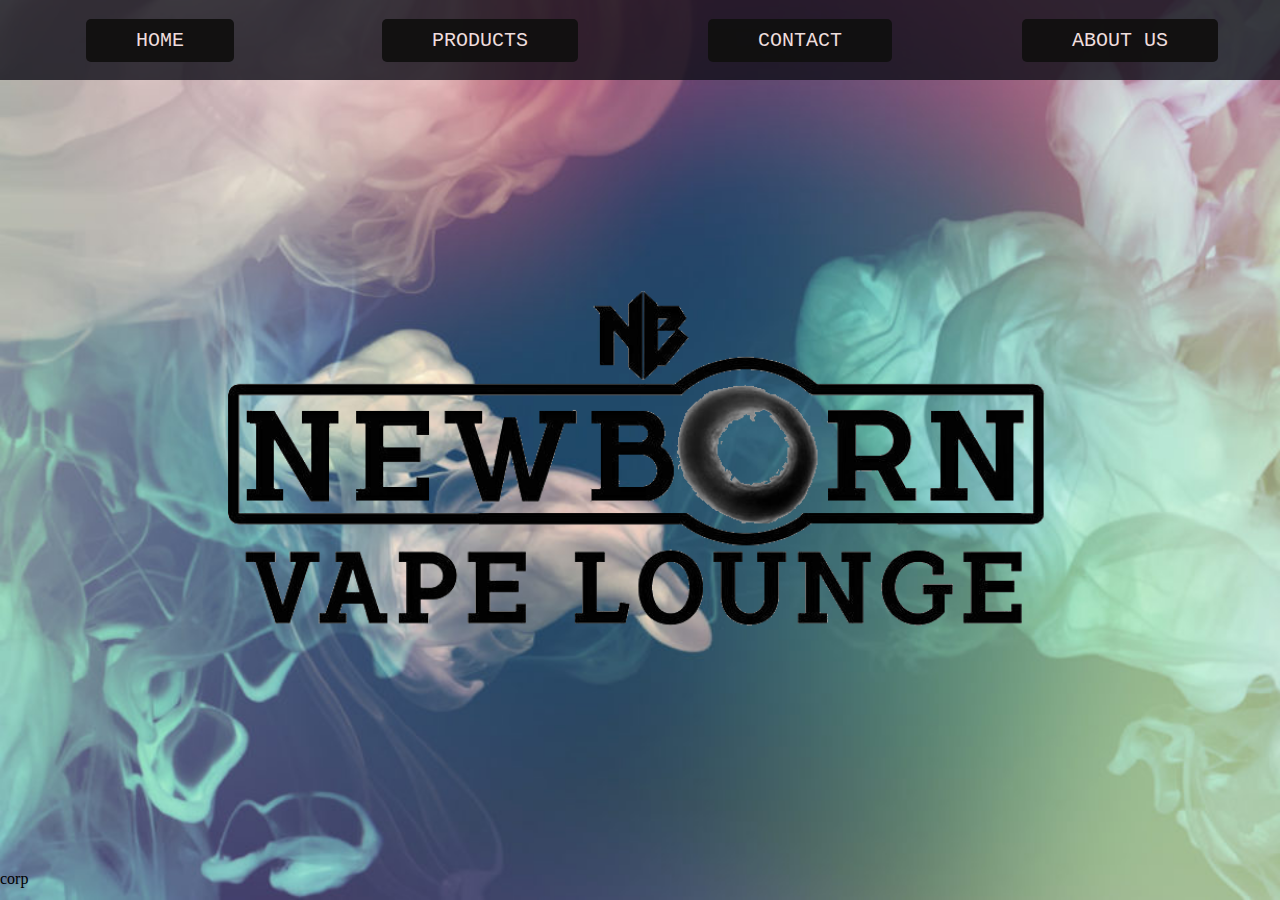
<file: index.html>
<!DOCTYPE html>
<html lang="en">
<head>
    <meta charset="UTF-8">
    <meta name="viewport" content="width=device-width, initial-scale=1.0">
    <link rel="stylesheet" href="home.css">
    <title>New born Vape Lounge</title>
</head>
<body>
    <div id="navigationPanel">
            <ul class="navButtons">
                <li><a href="index.html">home</a></li>
                <li><a href="product.html">products</a></li>
                <li><a href="contacts.html">contact</a></li>
                <li><a href="aboutus.html">about us</a></li>
            </ul>
    </div>

    <div class="banner">
            <div class="icon"></div>
    </div>
    <div class="footer">
            <div class="corp">corp</div>
    </div>
</body>
</html>
</file>
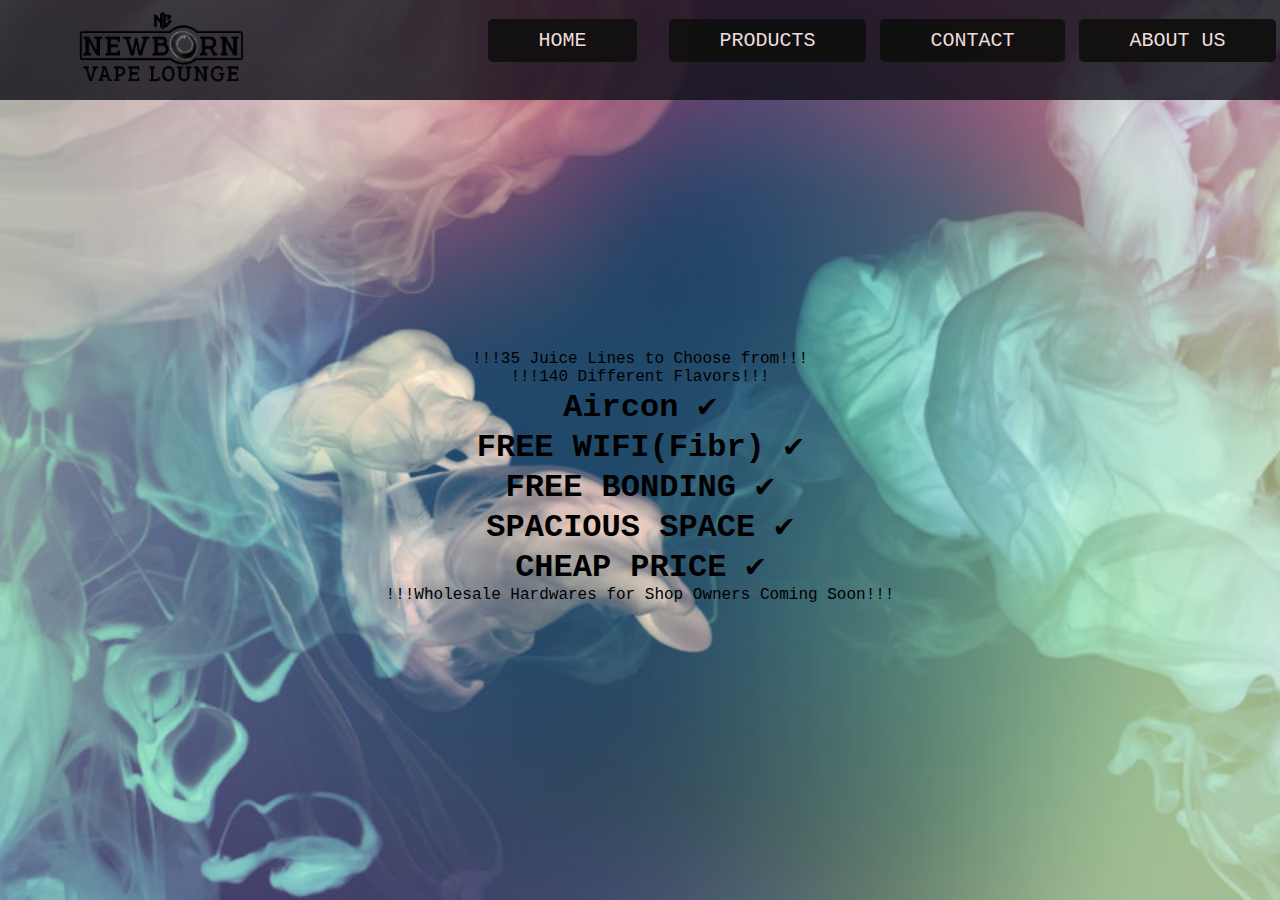
<file: aboutus.html>
<!DOCTYPE html>
<html lang="en">
<head>
    <meta charset="UTF-8">
    <meta name="viewport" content="width=device-width, initial-scale=1.0">
    <link rel="stylesheet" href="styles.css">
    <title>New Born|Contacts</title>
</head>
<body>
    <div id="navigationPanel">
        <img src="image/icon2.png" alt="newborn">
        <ul class="navButtons">
            <li><a href="index.html">home</a></li>
            <li><a href="product.html">products</a></li>
            <li><a href="contacts.html">contact</a></li>
            <li><a href="aboutus.html">about us</a></li>
        </ul>
    </div>

    <div class="content">
        <p>!!!35 Juice Lines to Choose from!!!</p>
        <p>!!!140 Different Flavors!!!</p>
        <h1>Aircon ✔</h1>
        <h1>FREE WIFI(Fibr) ✔</h1>
        <h1>FREE BONDING ✔</h1>
        <h1>SPACIOUS SPACE ✔</h1>
        <h1>CHEAP PRICE ✔</h1>
        <p>!!!Wholesale Hardwares for Shop Owners Coming Soon!!!</p>
    </div>
</div>
</body>
</html>
</file>
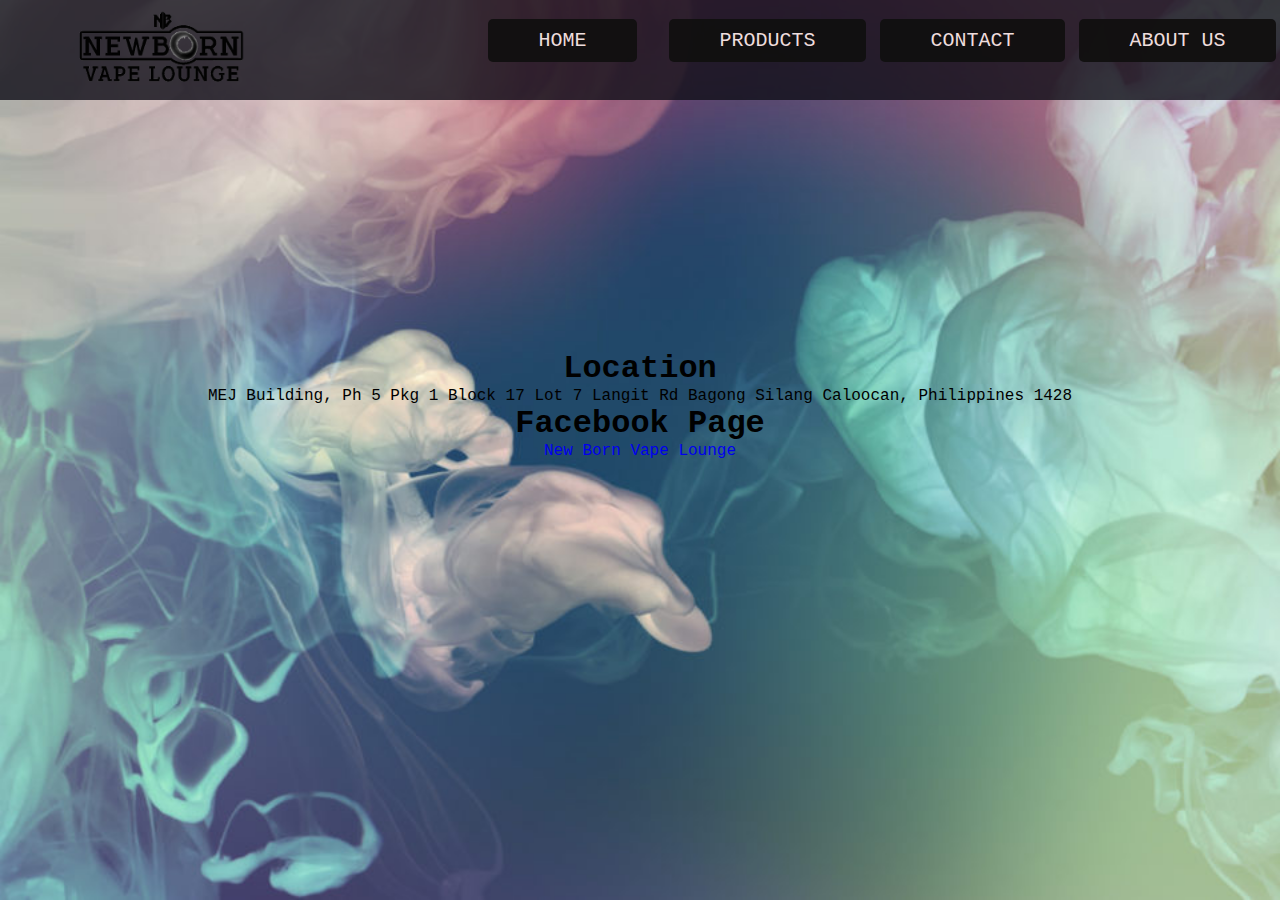
<file: contacts.html>
<!DOCTYPE html>
<html lang="en">
<head>
    <meta charset="UTF-8">
    <meta name="viewport" content="width=device-width, initial-scale=1.0">
    <link rel="stylesheet" href="styles.css">
    <title>New Born|Contacts</title>
</head>
<body>
    <div id="navigationPanel">
        <img src="image/icon2.png" alt="newborn">
        <ul class="navButtons">
            <li><a href="index.html">home</a></li>
            <li><a href="product.html">products</a></li>
            <li><a href="contacts.html">contact</a></li>
            <li><a href="aboutus.html">about us</a></li>
        </ul>
    </div>
    <div class="content">
        <h1>Location</h1>
        <p>MEJ Building, Ph 5 Pkg 1 Block 17 Lot 7 Langit Rd Bagong Silang Caloocan, Philippines 1428</p>

        <h1>Facebook Page</h1>
        <a href="https://www.facebook.com/NewbornLounge/">New Born Vape Lounge</a>



    </div>
</div>
</body>
</html>
</file>
<file: home.css>
*{
    margin: 0;
    padding: 0;
    text-decoration: none;
}

body{
    height: 100vh;
    background-image: url(image/homebg.jpeg);
    background-size: cover;
    background-repeat: no-repeat;
    overflow-y: hidden;
    overflow-x: hidden;
}

.navButtons{
    display: grid;
    grid-template-columns: 1fr 1fr 1fr 1fr;
    list-style: none;
    text-align: center;
    
}

#navigationPanel{
    background-color: rgba(18, 17, 27, 0.822);
}

#navigationPanel ul{
    display: grid;
    grid-template-columns: 1fr 1fr 1fr 1fr;
    height: 80px;
    list-style: none;
    text-align: center;
    align-items: center;

}

#navigationPanel ul li a{
    list-style: none;
    color: rgb(238, 221, 221);
    font-family: 'Courier New', Courier, monospace;
    text-transform: uppercase;
    text-decoration: none;
    font-size: 20px;
    padding: 10px 50px;
    background-color: rgba(17, 16, 16, 0.979);
    border-radius: 5px;

}

#navigationPanel a:hover{
    background-color: bisque;
    color: black;
}

.banner{
    height:550px;
    min-height: calc(100vh - 80px - 30px);
    background-image: url(image/icon2.png);
    background-size: 1000px;
    background-repeat: no-repeat;
    background-position: 46%;

}

.icon{
    width: 100%;
    height: 400px;

    
}
</file>
<file: styles.css>
*{
    margin: 0;
    padding: 0;
    text-decoration: none;
}

body{
    height: 100vh;
    background-image: url(image/homebg.jpeg);
    background-size: cover;
    background-repeat: no-repeat;

}

/*NAVIGATION*/
#navigationPanel img{
    height: 100px;
    width: 200px;
    margin-left: 60px;
}

#navigationPanel{
    background-color: rgba(18, 17, 27, 0.822);
    display: grid;
    grid-template-columns: 400px 1fr;
}

#navigationPanel ul{
    display: grid;
    grid-template-columns: 1fr 1fr 1fr 1fr;
    height: 80px;
    list-style: none;
    text-align: center;
    align-items: center;
    margin-left: 60px;

}

#navigationPanel ul li a{
    list-style: none;
    color: rgb(238, 221, 221);
    font-family: 'Courier New', Courier, monospace;
    text-transform: uppercase;
    text-decoration: none;
    font-size: 20px;
    padding: 10px 50px;
    background-color: rgba(17, 16, 16, 0.979);
    border-radius: 5px;

}

#navigationPanel a:hover{
    background-color: bisque;
    color: black;
}

/*PRODUCTBODY*/
#itemContainer{
    float: left;
    display: grid;
    grid-template-columns:1fr;

}

#items{
    color: rgb(238, 221, 221);
    background-color: rgba(17, 16, 16, 0.61);
    font-family: 'Courier New', Courier, monospace;
    grid-column-start: 1 / 3;
    display: grid;
    grid-template-columns: 1fr 1fr 1fr;
    height: 590px;
    overflow-y: scroll;
}

#items h1{
    grid-column: 1 / 4;
    text-align: center;
    background-color: rgba(20, 20, 20, 0.753);
    margin-top: 30px;

}

.shop-item{
    margin-top: 50px;
}

.shop-item-image{
    border-radius: 10px;
    height: 200px;
    width: 200px;

}

#shoppingCart{
    height: 570px;
    overflow-y: scroll;
    margin-left: 50px;
    margin-top: 20px;
}


.cart-items{
    display: grid;
    grid-template-columns: 1fr 1fr ;
}

.test{
    display: grid;
    grid-template-columns: 60% 1fr;
}

.content{
    text-align: center;
    margin-top: 250px;
    font-family: 'Courier New', Courier, monospace;
}
</file>
